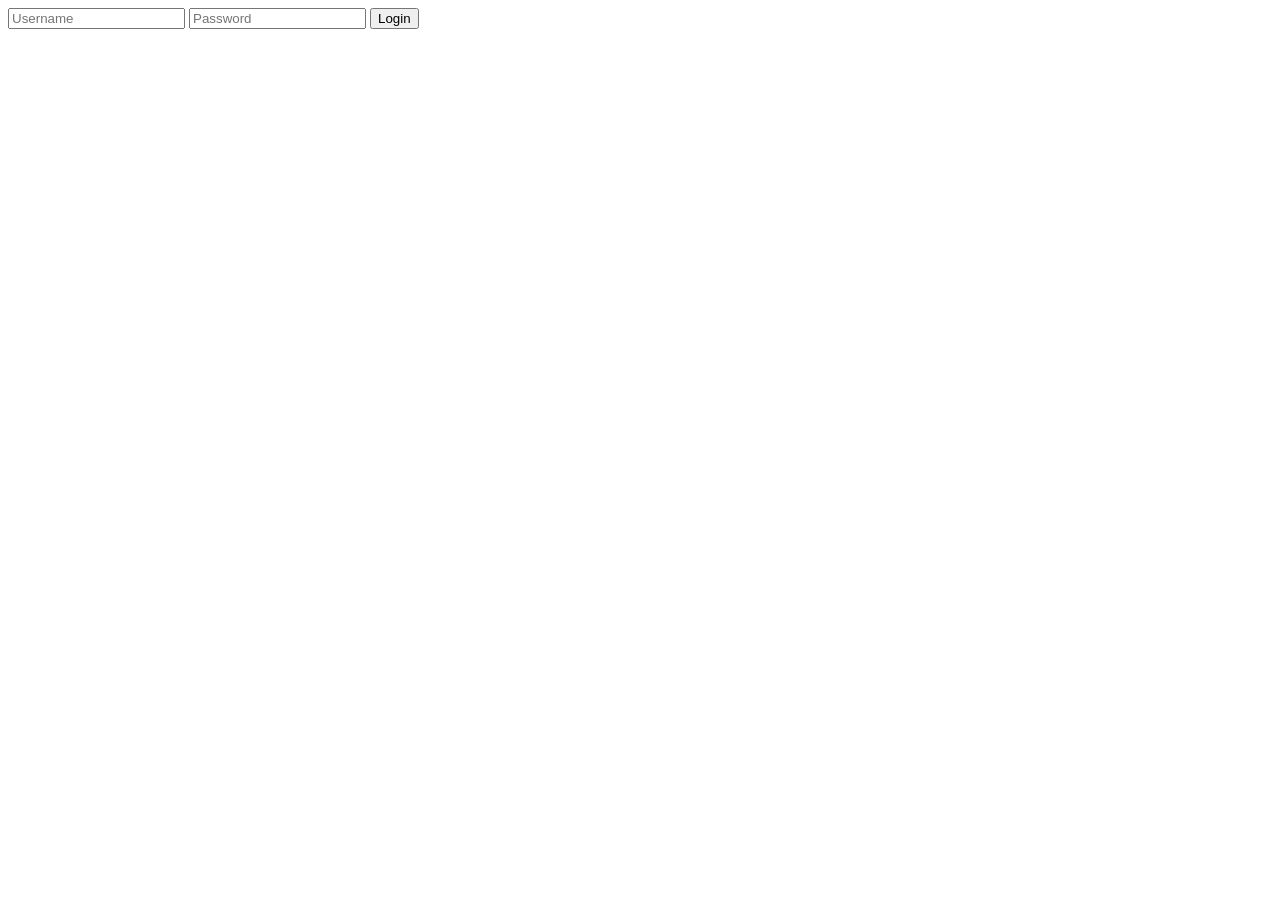
<file: admin/index.html>
<!DOCTYPE html>
<html lang="en">
<head>
    <meta charset="UTF-8">
    <meta name="viewport" content="width=device-width, initial-scale=1.0">
    <title>Admin Login Page</title>
</head>
<body>
    <form id="loginForm">
        <input type="text" id="username" placeholder="Username"  autocomplete="username" required>
        <input type="password" id="password" placeholder="Password" autocomplete="current-password" required>
        <button type="submit">Login</button>
    </form>
    <script href="admin.js"></script>
</body>
</html>
</file>
